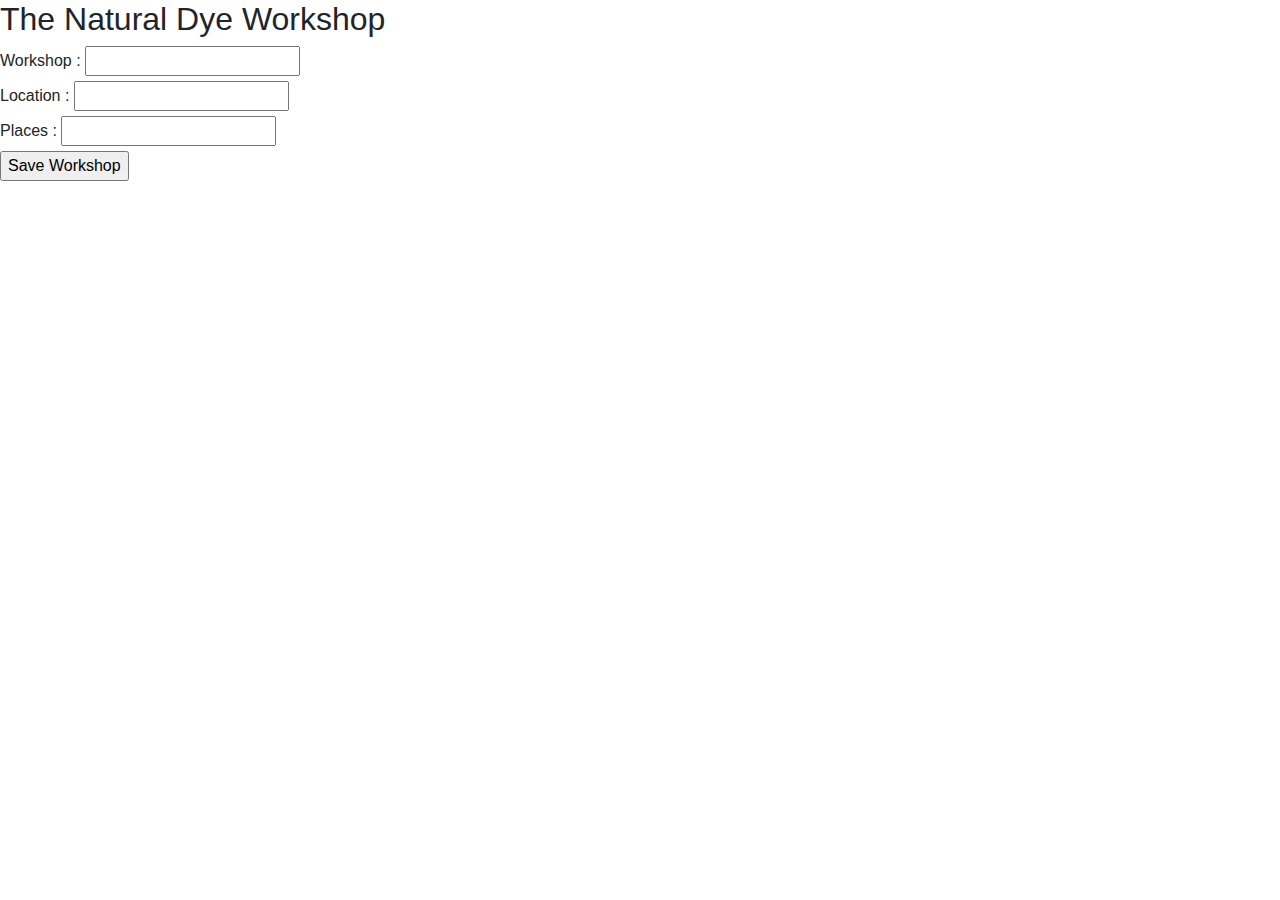
<file: src/main/resources/templates/add-form.html>
<!DOCTYPE html>
<html xmlns:th="http://www.thymeleaf.org">
<head>
    <meta charset="UTF-8">
    <link rel="stylesheet" href="https://cdnjs.cloudflare.com/ajax/libs/font-awesome/5.15.3/css/all.min.css"
          integrity="sha512-bNmAnZYVJrbfR86DIUw27y2aEw6BMTmR1rZneAJxVWhuXMDSX3m9KfsXeJF5Y8CVSD9S+qjzAP5gs2MvRL2rcg=="
          crossorigin="anonymous" referrerpolicy="no-referrer"/>
    <link rel="stylesheet" href="https://cdn.jsdelivr.net/npm/bootstrap@4.0.0/dist/css/bootstrap.min.css"
          integrity="sha384-Gn5384xqQ1aoWXA+058RXPxPg6fy4IWvTNh0E263XmFcJlSAwiGgFAW/dAiS6JXm" crossorigin="anonymous">
    <link rel="preconnect" href="https://fonts.gstatic.com" crossorigin>
    <link href="https://fonts.googleapis.com/css2?family=Dancing+Script&display=swap" rel="stylesheet">

    <link rel="stylesheet" th:href="@{/styles.css}">

    <title>Add Workshop</title>
</head>

<body>

<header th:replace="~{fragment-header :: header}"></header>

<p class="h2">The Natural Dye Workshop</p>
<form th:action="@{/addWorkshop}" th:object="${workshop}" method="post">
    <label>Workshop :</label>
    <input type="text" th:field="*{title}"/>
    </br>

    <label>Location :</label>
    <input type="text" th:field="*{location}"/>
    </br>

    <label>Places :</label>
    <input type="number" th:field="*{places}"/>
    </br>

    <input type="submit" value="Save Workshop"/>

</form>

<footer>
    <div class="footer-icons">
        <a href="https://www.instagram.com/ephemeral___art/" target="_blank"><i class="fab fa-instagram"></i></a>
        <a href="https://www.facebook.com/art.ephemeral" target="_blank"><i class="fab fa-facebook"></i></a>
    </div>
</footer>

<script src="https://code.jquery.com/jquery-3.2.1.slim.min.js"
        integrity="sha384-KJ3o2DKtIkvYIK3UENzmM7KCkRr/rE9/Qpg6aAZGJwFDMVNA/GpGFF93hXpG5KkN"
        crossorigin="anonymous"></script>
<script src="https://cdn.jsdelivr.net/npm/popper.js@1.12.9/dist/umd/popper.min.js"
        integrity="sha384-ApNbgh9B+Y1QKtv3Rn7W3mgPxhU9K/ScQsAP7hUibX39j7fakFPskvXusvfa0b4Q"
        crossorigin="anonymous"></script>
<script src="https://cdn.jsdelivr.net/npm/bootstrap@4.0.0/dist/js/bootstrap.min.js"
        integrity="sha384-JZR6Spejh4U02d8jOt6vLEHfe/JQGiRRSQQxSfFWpi1MquVdAyjUar5+76PVCmYl"
        crossorigin="anonymous"></script>

<script>
    document.addEventListener('DOMContentLoaded', function () {
        var slideshow = document.getElementById('slideshow');
        new bootstrap.Carousel(slideshow, {
            interval: 3000 // Adjust the interval as needed (in milliseconds)
        });
    });
</script>

</body>
</html>
</file>
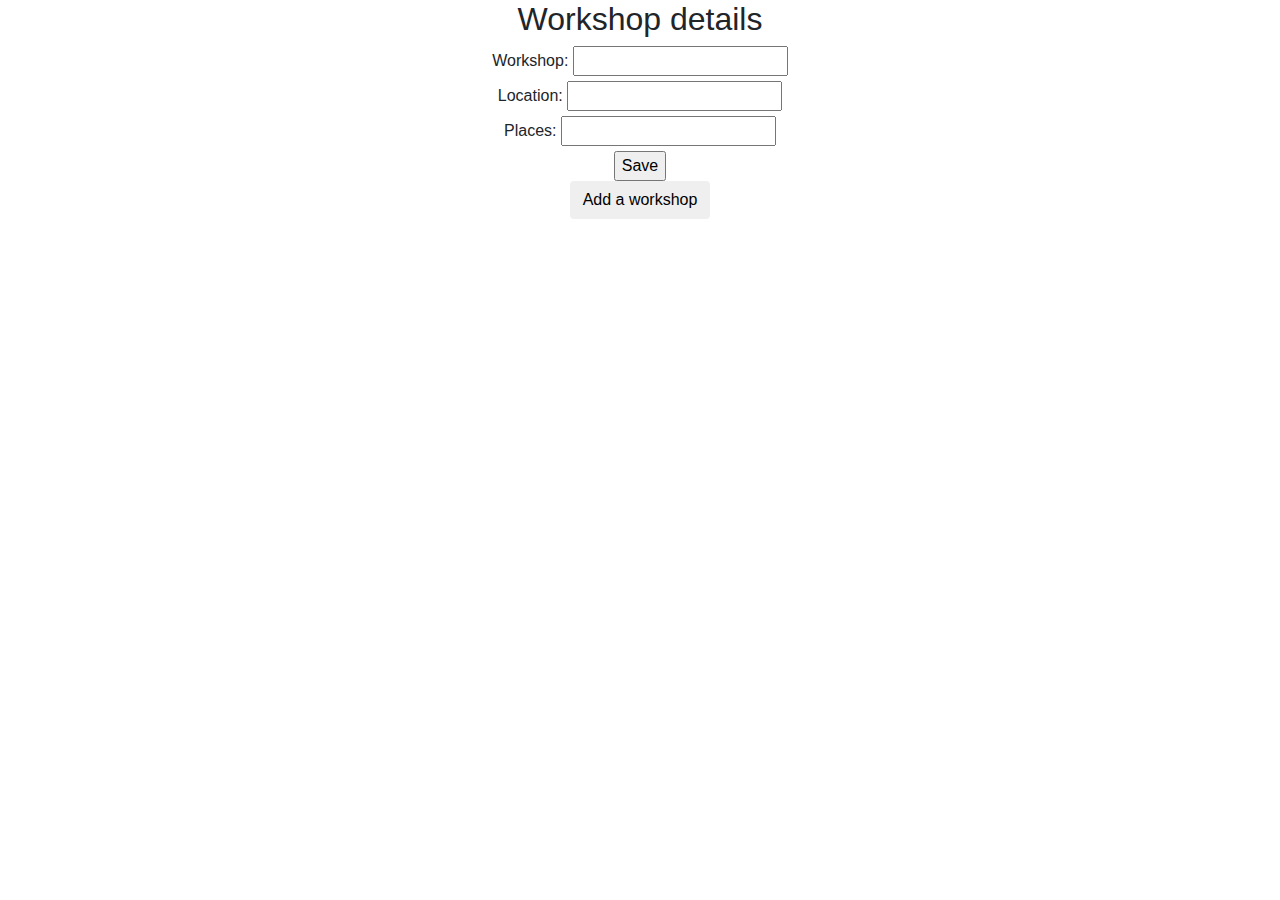
<file: src/main/resources/templates/edit.html>
<!DOCTYPE html>
<html lang="en" xmlns:th="http://www.thymeleaf.org">
<head>
    <meta charset="UTF-8">
    <link rel="stylesheet" href="https://cdnjs.cloudflare.com/ajax/libs/font-awesome/5.15.3/css/all.min.css"
          integrity="sha512-bNmAnZYVJrbfR86DIUw27y2aEw6BMTmR1rZneAJxVWhuXMDSX3m9KfsXeJF5Y8CVSD9S+qjzAP5gs2MvRL2rcg=="
          crossorigin="anonymous" referrerpolicy="no-referrer"/>
    <link rel="stylesheet" href="https://cdn.jsdelivr.net/npm/bootstrap@4.0.0/dist/css/bootstrap.min.css"
          integrity="sha384-Gn5384xqQ1aoWXA+058RXPxPg6fy4IWvTNh0E263XmFcJlSAwiGgFAW/dAiS6JXm" crossorigin="anonymous">
    <link rel="preconnect" href="https://fonts.gstatic.com" crossorigin>
    <link href="https://fonts.googleapis.com/css2?family=Dancing+Script&display=swap" rel="stylesheet">


    <link rel="stylesheet" th:href="@{/styles.css}">

    <title>Edit Workshop</title>
</head>

<body>

<header th:replace="~{fragment-header :: header}"></header>

<div class="container text-center">

    <p class="h2">Workshop details</p>

    <div class="form">
        <form th:action="@{/workshop/save}" th:object="${workshop}" method="post">
            <input type="hidden" th:field="*{id}">

            <label>Workshop:</label>
            <input type="text" th:field="*{title}">
            <br/>

            <label>Location:</label>
            <input type="text" th:field="*{location}">
            <br/>

            <label>Places:</label>
            <input type="text" th:field="*{places}">
            <br/>

            <input type="submit" value="Save"/>
        </form>
    </div>
</div>

<div class="container text-center">
    <button class="btn add" type="button" onclick="window.location.href='form'">Add a workshop</button>
</div>

<footer>
    <div class="footer-icons">
        <a href="https://www.instagram.com/ephemeral___art/" target="_blank"><i class="fab fa-instagram"></i></a>
        <a href="https://www.facebook.com/art.ephemeral" target="_blank"><i class="fab fa-facebook"></i></a>
    </div>
</footer>

<script src="https://code.jquery.com/jquery-3.2.1.slim.min.js"
        integrity="sha384-KJ3o2DKtIkvYIK3UENzmM7KCkRr/rE9/Qpg6aAZGJwFDMVNA/GpGFF93hXpG5KkN"
        crossorigin="anonymous"></script>
<script src="https://cdn.jsdelivr.net/npm/popper.js@1.12.9/dist/umd/popper.min.js"
        integrity="sha384-ApNbgh9B+Y1QKtv3Rn7W3mgPxhU9K/ScQsAP7hUibX39j7fakFPskvXusvfa0b4Q"
        crossorigin="anonymous"></script>
<script src="https://cdn.jsdelivr.net/npm/bootstrap@4.0.0/dist/js/bootstrap.min.js"
        integrity="sha384-JZR6Spejh4U02d8jOt6vLEHfe/JQGiRRSQQxSfFWpi1MquVdAyjUar5+76PVCmYl"
        crossorigin="anonymous"></script>

<script>
    document.addEventListener('DOMContentLoaded', function () {
        var slideshow = document.getElementById('slideshow');
        new bootstrap.Carousel(slideshow, {
            interval: 3000 // Adjust the interval as needed (in milliseconds)
        });
    });
</script>

</body>
</html>
</file>
